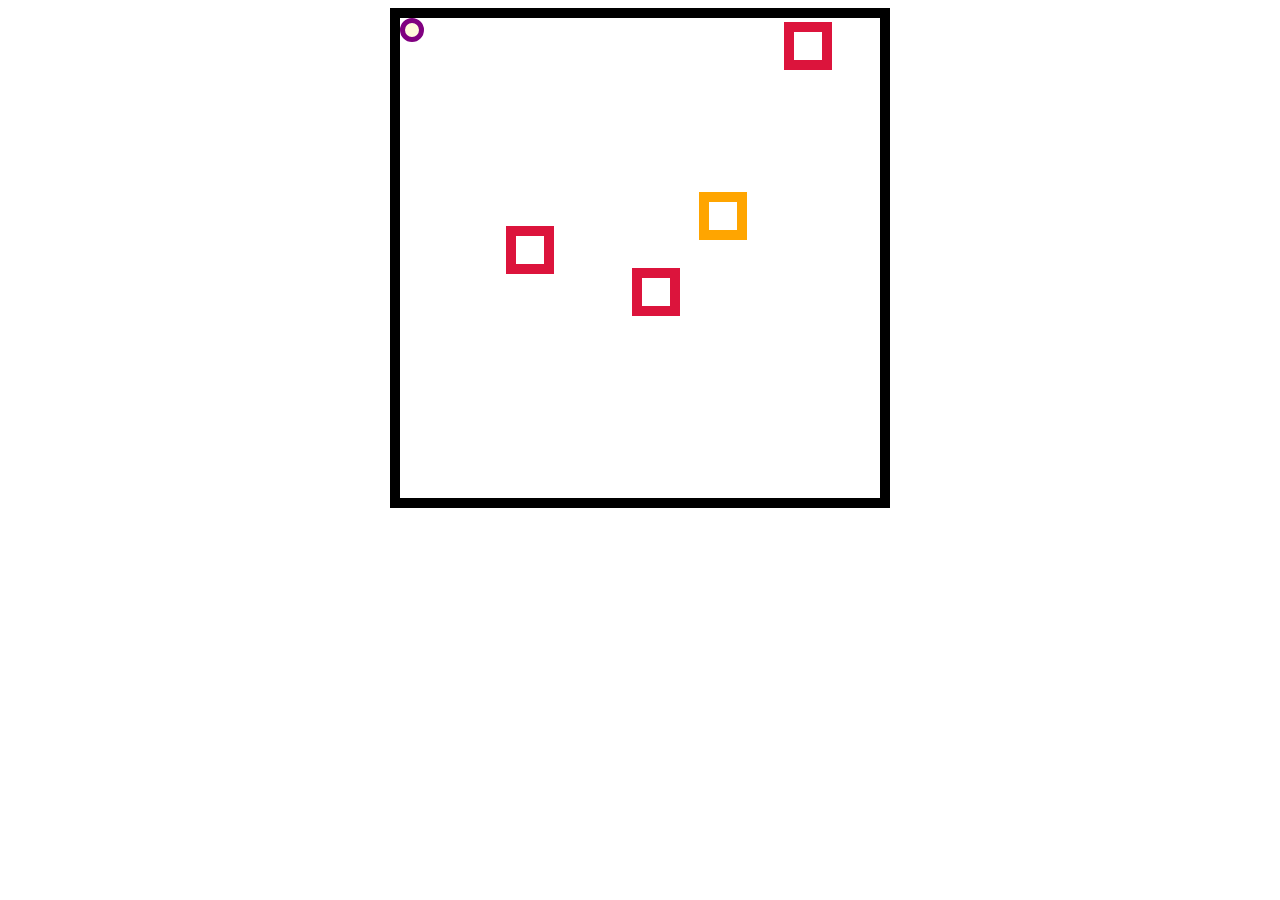
<file: index.html>
<!doctype html>
<html>
    <head>
        <meta charset="utf-8">
        <title>My big game</title>
        <link rel="stylesheet" href="css/style.css">
    </head>
    <body>
        <script src="js/app.js"></script>
        <script src="js/event-keypress.js"></script>
        <script src="js/object-character.js"></script>
        <script src="js/object-level.js"></script>
        <script src="js/object-world.js"></script>
    </body>
</html>
</file>
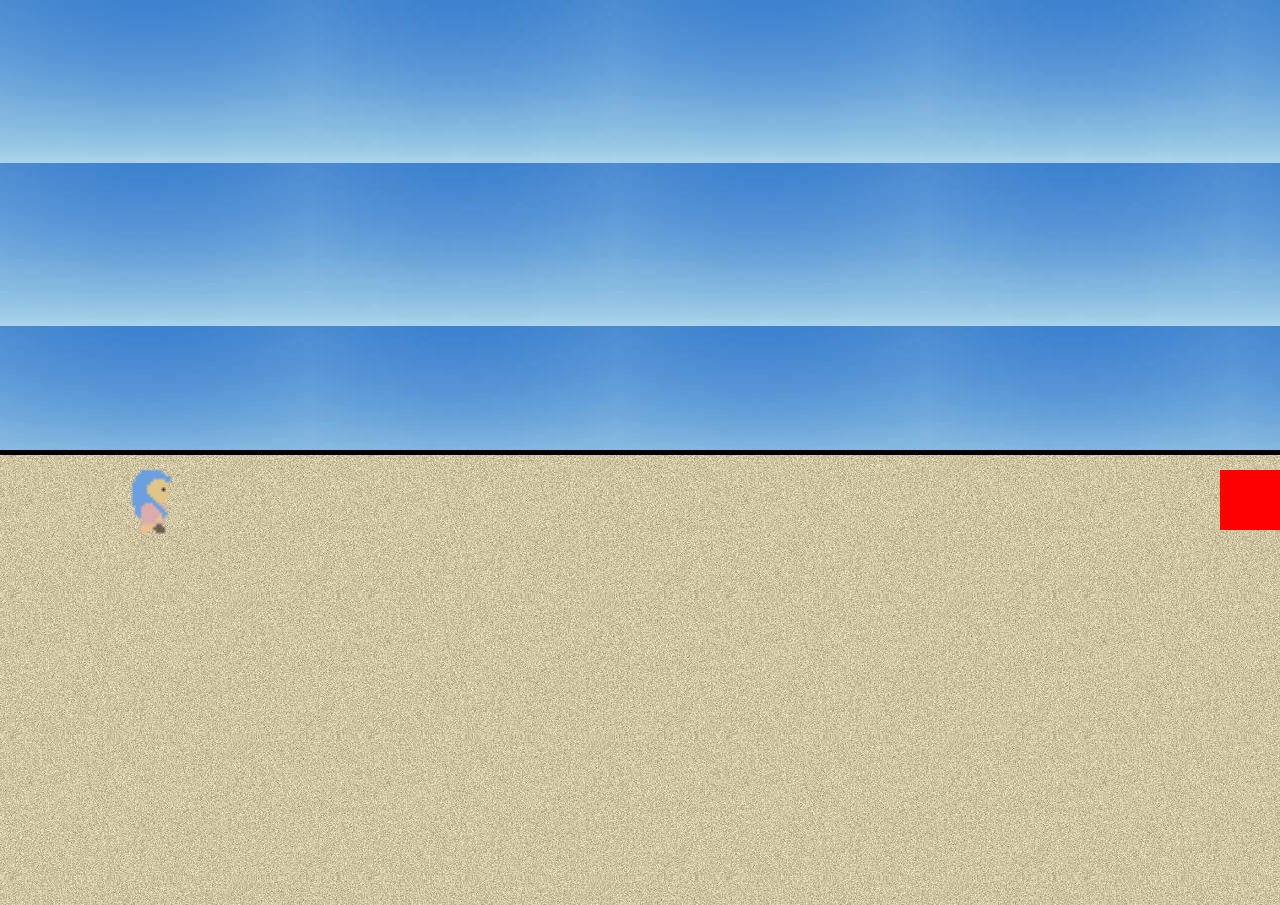
<file: azgaroth.html>
<!doctype html>
<html>
    <head>
        <meta charset="utf-8">
        <title>My big game</title>
        <link rel="stylesheet" href="css/azgaroth.css">
    </head>
    <body>
        <!-- <div>Welcome to Azgaroth</div> -->
        <div class="ciel"></div>
        <div class="horizon"></div>
        <img id="michelle" class="michelle" src="img/michelle.gif" alt="michelle">
        <div class="antiMich"></div>




<!--         <a href="index.html">You loose, go home</a>
        <a href="index.html">You win, you can go to the next level</a> -->
        <script type="text/javascript" src="js/azgarothScript.js"></script>
    </body>
</html>
</file>
<file: css/style.css>
* {
  box-sizing: border-box;
}

.world {
  position: relative;

  margin: auto;
  width: 500px;
  height: 500px;

  border: solid 10px black;
}

.level {
  position: absolute;

  width: 10%;
  height: 10%;

  border: solid 10px;
}

/*les niveaux bloqués - niveaux qui ne contiennent pas la classe unlocked ?*/
.level:not([class~=unlocked]) {
  border-color: crimson;
}

.level[class~=unlocked],
.level.linked {
  border-color: orange;
}

.level.visiting,
.level.finished {
  border-color: lightgreen;
}

.character {
  position: absolute;
  z-index: 1;

  width: 5%;
  height: 5%;

  background: cornsilk;
  border: solid 5px purple;
  border-radius: 50%;
}
</file>
<file: css/azgaroth.css>
* {
  margin: 0; 
  padding: 0; 
}

.ciel {
  height: 50vh; 
  width: 100%; 
  background-image: url('../img/ciel.jpg');
}

.horizon {
  height: 50vh; 
  width: 100%; 
  background-image: url('../img/sable.jpg'); 
  border-top: 5px solid black; 
}

.michelle {
  z-index: 1; 
  position: absolute;
  left: 0px; 
  bottom: 250px; 
}

.michelle {
  width: 300px; 
}

.antiMich {
  height: 60px;
  width: 60px; 
  background-color: red; 
  z-index: 1; 
  position: absolute;
  bottom: 370px; 
  right: 0;
  animation: antiMove 2s infinite;
}

.jump {
  animation: jump 1.5s;
}


@keyframes jump {
  0% {
    bottom: 250px;
  }
  50% {
    bottom: 350px;
  }
  100% {
    bottom: 250px; 
  }
}

@keyframes antiMove{
  0% {
    right: 0;
  }
  100% {
    right: 100%;
  }
}
</file>
